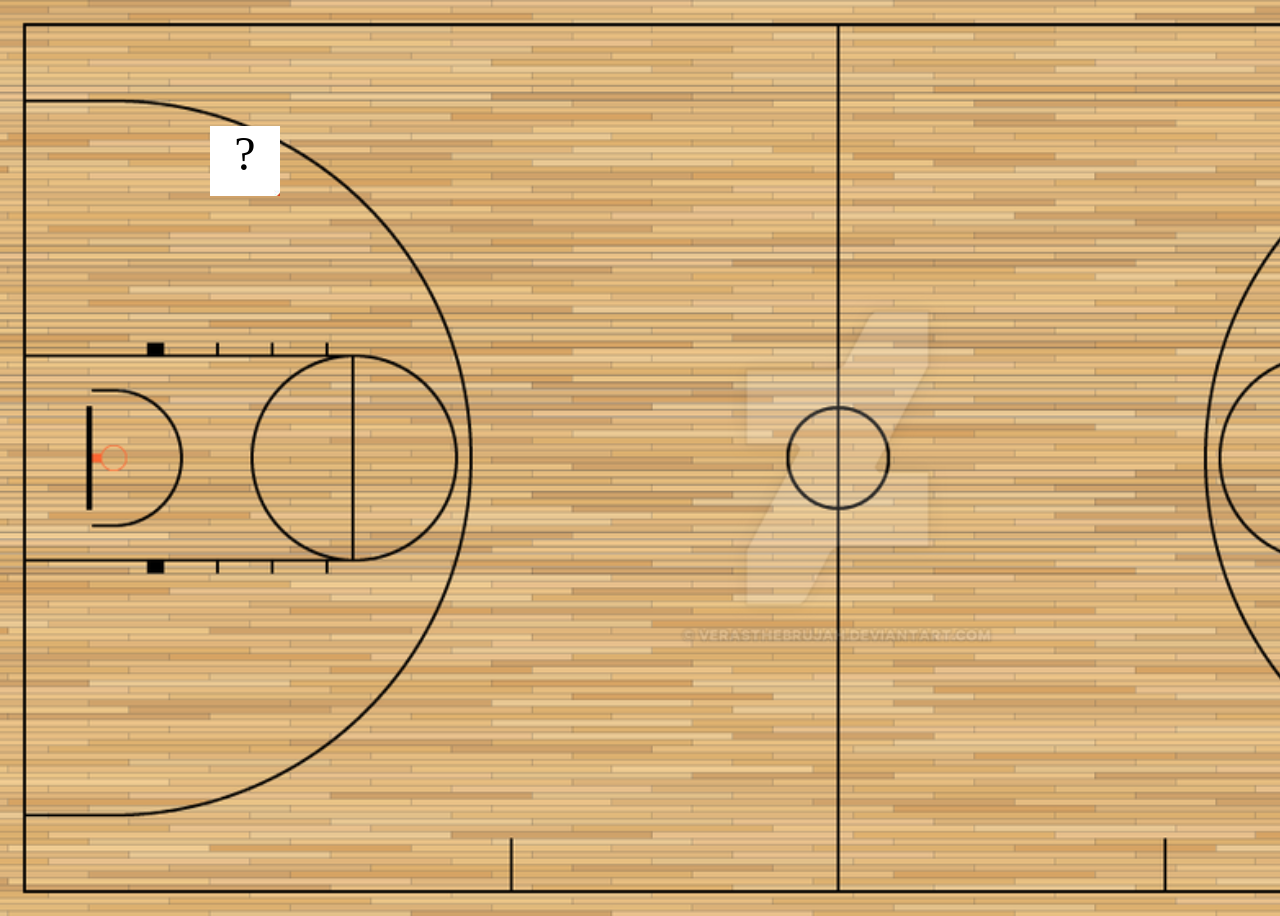
<file: fsd-projects/bouncing-box/index.html>
<!DOCTYPE html>
<html>
  <head>
    <meta charset="utf-8" />
    <title>Bouncing Box</title>
    <script src="jquery.min.js"></script>
    <style>
      .box {
        width: 70px;
        height: 70px;
        background-color: teal;
        font-size: 300%;
        text-align: center;
        user-select: none;
        display: block;
        position: absolute;
        top: 100px;
        /* Change me! */
        left: 0px;
        background-image: url(images/basketball.jpeg);
      }

      .board {
        height: 100vh;
        background-image: url(images/basketball_court.png);
        background-repeat: no-repeat;
        background-size: cover;

      }
    </style>
    <!-- 	<script src="//cdnjs.cloudflare.com/ajax/libs/jquery/2.1.1/jquery.min.js"></script> -->
  </head>

  <body class="board">
    <!-- HTML for the box -->
    <div class="box">?</div>

    <script>
      (function () {
        "use strict";
        /* global jQuery */

        //////////////////////////////////////////////////////////////////
        /////////////////// SETUP DO NOT DELETE //////////////////////////
        //////////////////////////////////////////////////////////////////

        var box = jQuery(".box"); // reference to the HTML .box element
        var board = jQuery(".board"); // reference to the HTML .board element
        var boardWidth = board.width(); // the maximum X-Coordinate of the screen

        // update the boardWidth variable when the window is resized
        jQuery(window).on("resize", function () {
          boardWidth = board.width();
        });

        // Every 50 milliseconds, call the update Function (see below)
        setInterval(update, 50);

        // Every time the box is clicked, call the handleBoxClick Function (see below)
        box.on("click", handleBoxClick);

        // moves the Box to a new position on the screen along the X-Axis
        function moveBoxTo(newPositionX,newPositionY) {
          box.css("left", newPositionX);
          box.css("top", newPositionY)
        }

        // changes the text displayed on the Box
        function changeBoxText(newText) {
          box.text(newText);
        }

        //////////////////////////////////////////////////////////////////
        /////////////////// YOUR CODE BELOW HERE /////////////////////////
        //////////////////////////////////////////////////////////////////

        // TODO 2 - Variable declarations
        var boardHeight = jQuery(window).height();
        var positionX = 0;
        var positionY = 0;
        var points = 0;
        var speed = 10;
        var speedY = 6;
      
        /**
         * This Function will be called 20 times/second.
         * Each time it is called, it should move the Box to a new location.
         * If the box drifts off the screen, turn it around!
         */
        function update() {
         moveBoxTo(positionX, positionY);
         positionX = positionX + speed;
         if (positionX > boardWidth){
          speed = speed * -1;
         }
          else if (positionX < 0){
          speed *= -1;
          }
        positionY = positionY + speedY;
        if(positionY > boardHeight){
         speedY = speedY * -1;
        }
        else if (positionY < 0)
        speedY *= -1;
        }

        /**
         * This Function will be called each time the box is clicked.
         * Each time it is called, it should perform each of the following actions:
         * - increase the points total
         * - increase the speed
         * - move the box to the left side of the screen.
         */
        function handleBoxClick(){
         speed = 3 * points + 10;
         positionX = 0;
         points = points + 1;
         changeBoxText(points)



        }
       

        
      })();
    </script>
  </body>
</html>
</file>
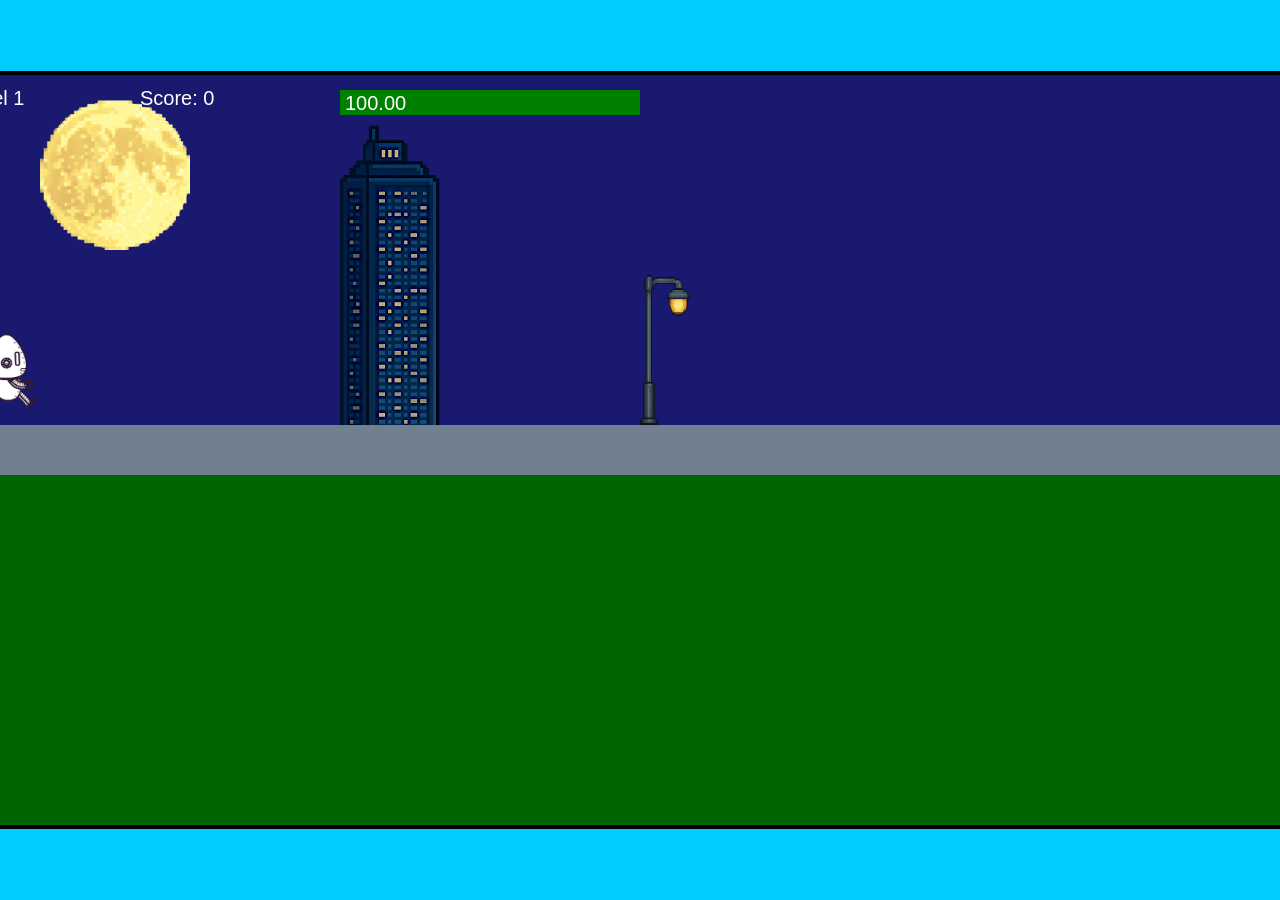
<file: fsd-projects/runtime/index.html>
<!DOCTYPE html>
<html lang="en">
  <head>
    <meta charset="UTF-8" />
    <meta name="viewport" content="width=device-width, initial-scale=1.0" />
    <title>Runtime Neo</title>
    <link rel="stylesheet" href="runtime.css" />
    <script src="https://code.jquery.com/jquery-3.1.0.js"></script>
    <script src="setup.js"></script>
    <script src="levels.js"></script>
    <script src="scenery.js"></script>
    <script src="student.js"></script>
    <script src="main.js"></script>
  </head>
  <body id="body">
    <canvas id="gameCanvas" width="1400" height="750"></canvas>
    <img id="player" src="images/halle.png" />
    <img id="projectile" src="images/projectile.png" />
    <img id="basicPlatform" src="images/interactable/basicPlatform.png" />
    <img id="spikes" src="images/interactable/spikes.png" />
    <img id="bug" src="images/interactable/bug.png" />
    <img id="healthUp" src="images/interactable/healthUp.png" />
    <img id="flag" src="images/interactable/flag.png" />
    <img id="moon" src="images/backgrounds/moon.png" />
    <img id="building" src="images/backgrounds/building.png" />
    <img id="lamp" src="images/backgrounds/lamp.png" />
  </body>
</html>
</file>
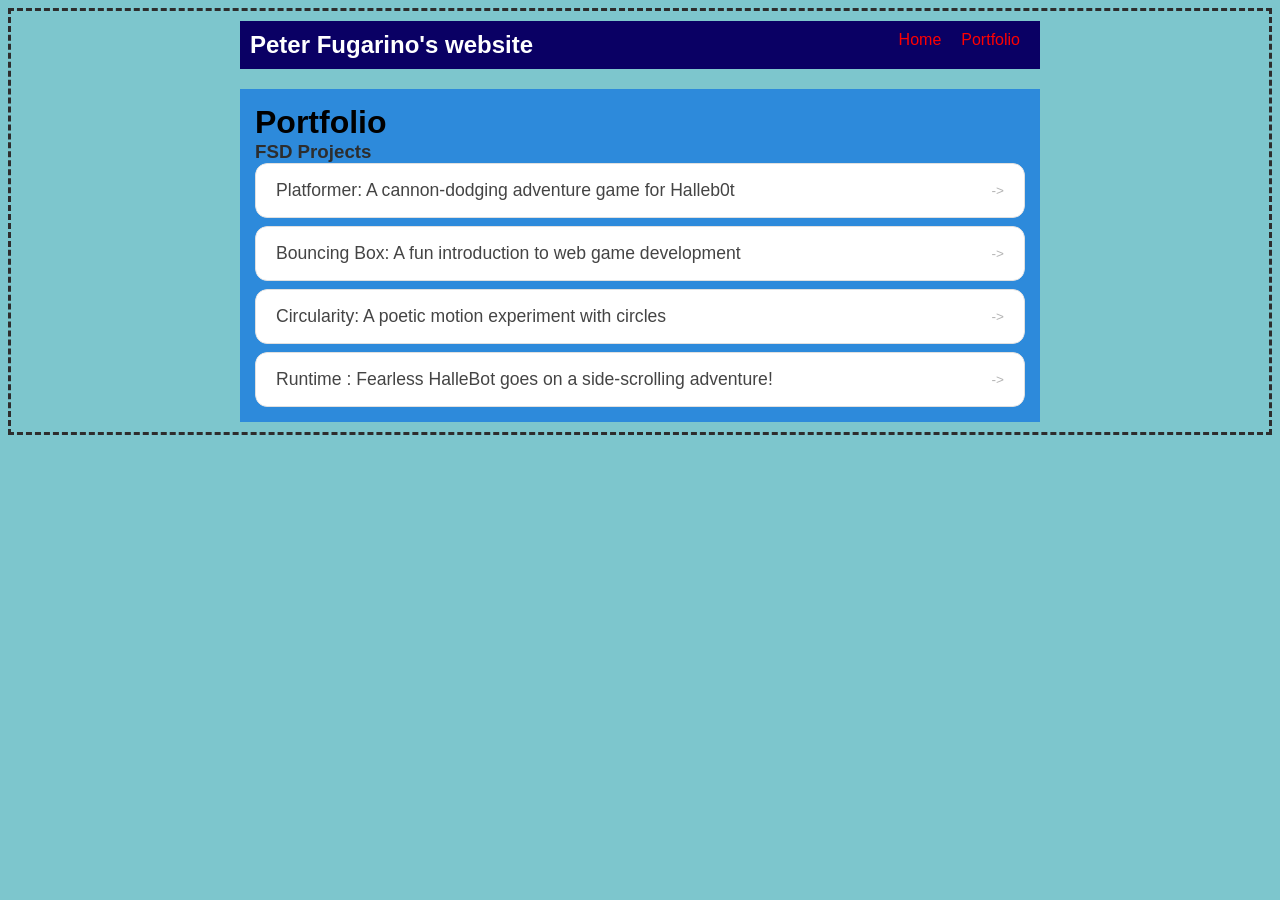
<file: portfolio.html>
<!DOCTYPE html>
<html>
  <head>
    <title>Peter Fugarino's website</title>
    <link rel="stylesheet" href="style.css" />
  </head>

  <body>
    <!-- All content goes here -->
    <div id="all-contents">
     <nav>
       <h1>Peter Fugarino's website</h1>
       <ul id="nav-ul">
         <li class="nav-li">
           <a href="index.html">Home</a>
         </li>
         <li class="nav-li">
           <a href="portfolio.html">Portfolio</a>
         </li>
       </ul>
     </nav>

     <main>
       <div class="content">
         <h1>Portfolio</h1>
         <h3>FSD Projects</h3>
         <ul id="portfolio">
          <li>
  <a href="fsd-projects/platformer/">Platformer: A cannon-dodging adventure game for Halleb0t</a>
          </li>
          <li>
  <a href="fsd-projects/bouncing-box/">Bouncing Box: A fun introduction to web game development</a>
          </li>
          <li>
  <a href="fsd-projects/circularity/">Circularity: A poetic       motion experiment with circles</a>
           </li>
<li>
 <a href="fsd-projects/runtime/">Runtime : Fearless HalleBot    goes on a side-scrolling adventure!</a>
           </li>
         </ul>

<!-- ASD Projects will go here -->
      
       </div>
     </main>
      
    </div>
  </body>
</html>
</file>
<file: fsd-projects/runtime/runtime.css>
/* runtime.css */
/* Styles for Runtime Neo auto-runner game */

img {
  display: none;
}

#gameCanvas {
  position: absolute;
  border: 4px solid #000;
  top: 50%;
  left: 50%;
  transform: translate(-50%, -50%);
}

body {
  margin: 0;
  background-color: #00ccff;
  font-family: Arial, sans-serif;
  text-align: center;
  overflow: hidden;
}
</file>
<file: style.css>
body {
    background: rgb(125, 198, 205);
    color: rgb(45, 45, 45);
    padding: 10px;
    font-family: Arial, sans-serif;
    border:dashed
}

#all-contents {
    max-width: 800px;
    margin: auto;
}

/* navigation menu */
nav {
    background: rgb(10, 0, 100);
    margin: 0 auto;
    display: flex;
    padding: 10px;
    margin-bottom: 20px;
}

h1 {
    display: flex;
    align-items: center;
    color: white;
    flex: 1;
    margin: 0;
}

#nav-ul {
    list-style-type: none;
    margin: 0;
    padding: 0;
    display: flex;
}

.nav-li {
    display: inline-block;
    padding: 0 10px;
}

a {
    text-decoration: none;
    color: red;
}

/* main container area beneath menu */
main {
    background: rgb(45, 138, 219);
    display: flex;
    margin-top: 20px;
}

.sidebar {
    margin-right: 25px;
    padding: 10px;
}

.sidebar-img {
    width: 200px;
}

.content {
    flex: 1;
    padding: 15px;
}

/* interests section styles */
#interests {
    border: 4px silver ridge;
    padding: 8px;
    margin-top: 20px;
}
#interests {
  margin-top: 32px;
  width: 100%;
}

#interests h3 {
  margin: 0 0 12px;
  font-size: 0.75rem;
  font-weight: 700;
  text-transform: uppercase;
  letter-spacing: 0.2em;
  color: #aaa;
}

#interests ul {
  list-style: none;
  margin: 0;
  padding: 0;
  display: flex;
  flex-wrap: wrap;
  gap: 8px;
}

#interests li {
  color: #555;
  font-size: 1rem;
  font-weight: 600;
  padding: 10px 20px;
  background: #fff;
  border: 1px solid #ddd;
  border-radius: 100px;
  transition:
    background 0.25s ease,
    color 0.25s ease,
    transform 0.25s ease;
  cursor: default;
}

#interests li:hover {
  background: #000;
  color: #fff;
  border-color: #000;
  transform: translateY(-2px);
}

h2, h3 {
    margin: 0px;
}
/* Portfolio styles */
.content h1 {
  color: black;
}

#portfolio {
  list-style: none;
  margin: 0;
  padding: 0;
  width: 100%;
  display: flex;
  flex-direction: column;
  gap: 8px;
}

#portfolio li {
  border-radius: 12px;
  overflow: hidden;
}

#portfolio a {
  display: flex;
  justify-content: space-between;
  align-items: center;
  text-decoration: none;
  color: #444;
  padding: 16px 20px;
  font-size: 1.1rem;
  font-weight: 500;
  background: #fff;
  border: 1px solid #e0e0e0;
  border-radius: 12px;
  transition: background 0.25s ease, color 0.25s ease, transform 0.25s ease;
}

#portfolio a:hover {
  background: #000;
  color: #fff;
  transform: translateX(4px);
}

#portfolio a::after {
  content: "->";
  font-size: 0.85rem;
  opacity: 0.4;
  transition: opacity 0.25s ease;
  white-space: nowrap;
}

#portfolio a:hover::after {
  opacity: 1;
}
</file>
